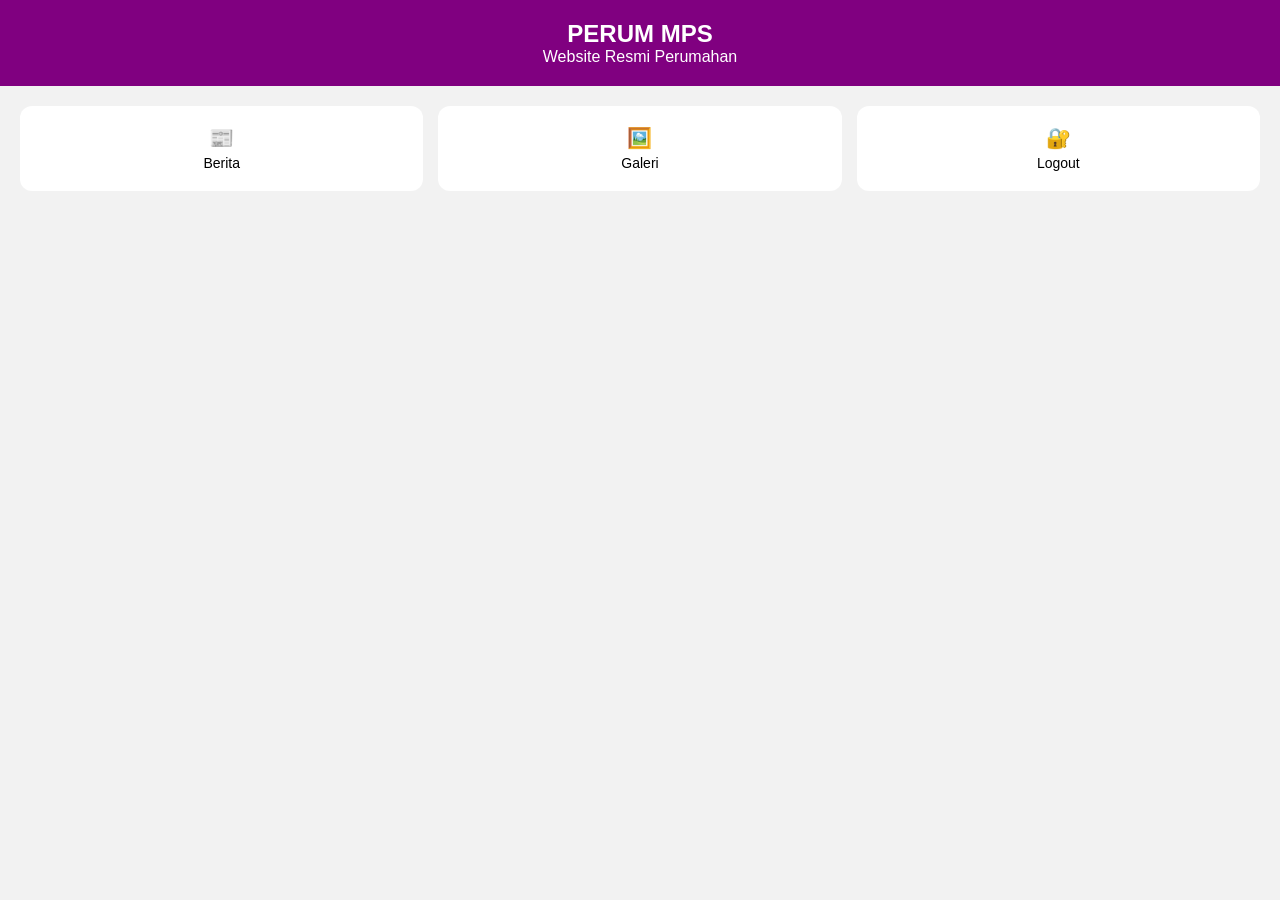
<file: index.html>
<!DOCTYPE html>
<html lang="id">
<head>
  <meta charset="UTF-8">
  <meta name="viewport" content="width=device-width, initial-scale=1">
  <title>PERUM MPS</title>
  <link rel="stylesheet" href="style.css">
</head>
<body>

<header class="top">
  <h2>PERUM MPS</h2>
  <p>Website Resmi Perumahan</p>
</header>

<section class="menu-grid">
  <a href="berita.html" class="menu-box">📰<span>Berita</span></a>
  <a href="galeri.html" class="menu-box">🖼️<span>Galeri</span></a>
  <a href="login.html" class="menu-box">🔐<span>Logout</span></a>
</section>

</body>
</html>
</file>
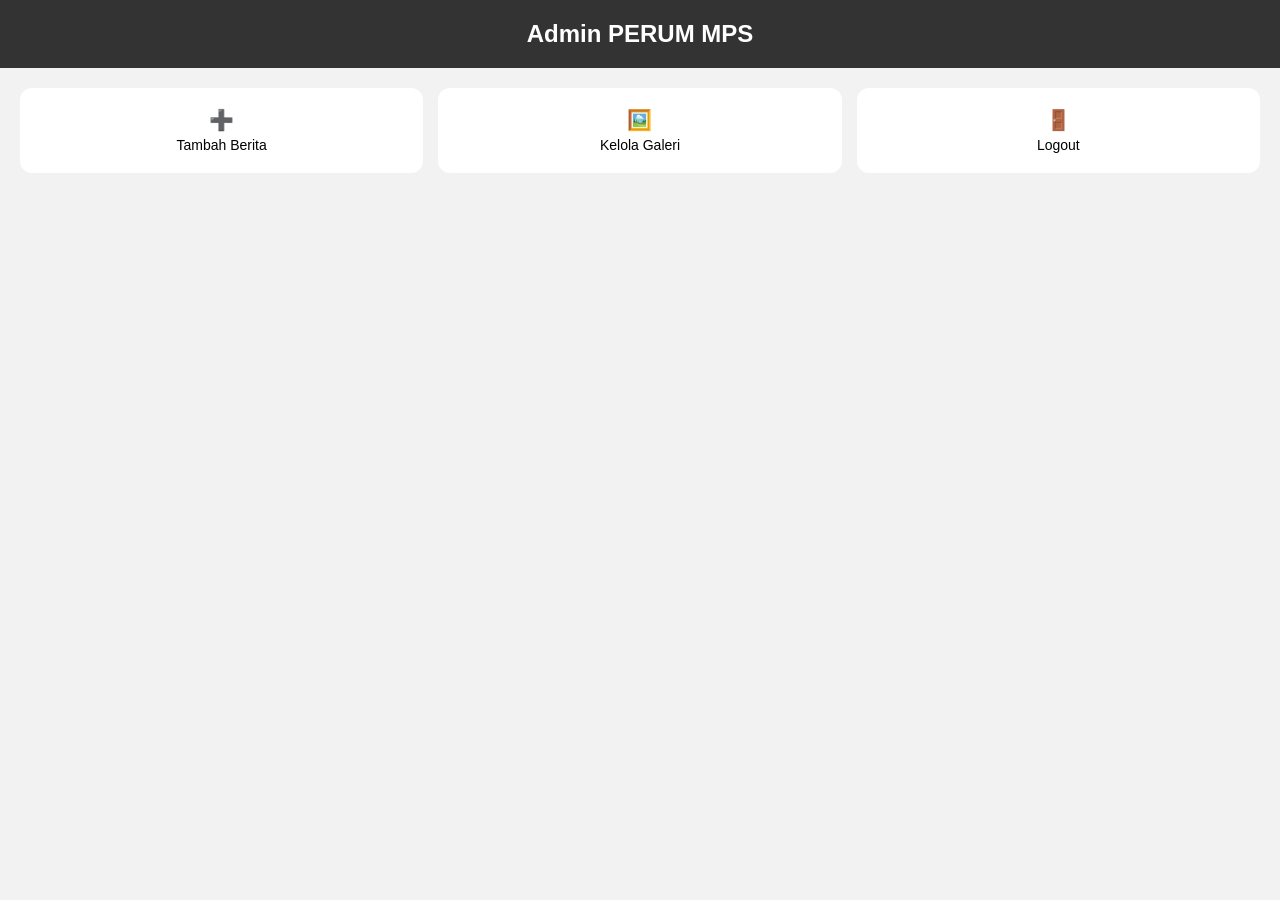
<file: admin.html>
<!DOCTYPE html>
<html lang="id">
<head>
  <meta charset="UTF-8">
  <meta name="viewport" content="width=device-width, initial-scale=1">
  <title>Admin | PERUM MPS</title>
  <link rel="stylesheet" href="style.css">
</head>
<body>

<header class="top admin">
  <h2>Admin PERUM MPS</h2>
</header>

<section class="menu-grid">
  <div class="menu-box">➕<span>Tambah Berita</span></div>
  <div class="menu-box">🖼️<span>Kelola Galeri</span></div>
  <a href="login.html" class="menu-box">🚪<span>Logout</span></a>
</section>

</body>
</html>
</file>
<file: style.css>
* {
  margin: 0;
  padding: 0;
  box-sizing: border-box;
  font-family: Arial, sans-serif;
}

body {
  background: #f2f2f2;
}

/* LOGIN */
.login-body {
  display: flex;
  justify-content: center;
  align-items: center;
  height: 100vh;
}

.login-box {
  background: white;
  padding: 25px;
  width: 90%;
  max-width: 350px;
  border-radius: 12px;
  text-align: center;
}

.login-box input {
  width: 100%;
  padding: 10px;
  margin: 8px 0;
}

.login-box button {
  width: 100%;
  padding: 10px;
  background: purple;
  color: white;
  border: none;
  border-radius: 8px;
}

#error {
  color: red;
  margin-top: 10px;
}

/* HEADER */
.top {
  background: purple;
  color: white;
  padding: 20px;
  text-align: center;
}

.admin {
  background: #333;
}

/* MENU GRID */
.menu-grid {
  display: grid;
  grid-template-columns: repeat(3, 1fr);
  gap: 15px;
  padding: 20px;
}

.menu-box {
  background: white;
  padding: 20px;
  text-align: center;
  border-radius: 12px;
  text-decoration: none;
  color: black;
  font-size: 20px;
}

.menu-box span {
  display: block;
  font-size: 14px;
  margin-top: 5px;
}
</file>
